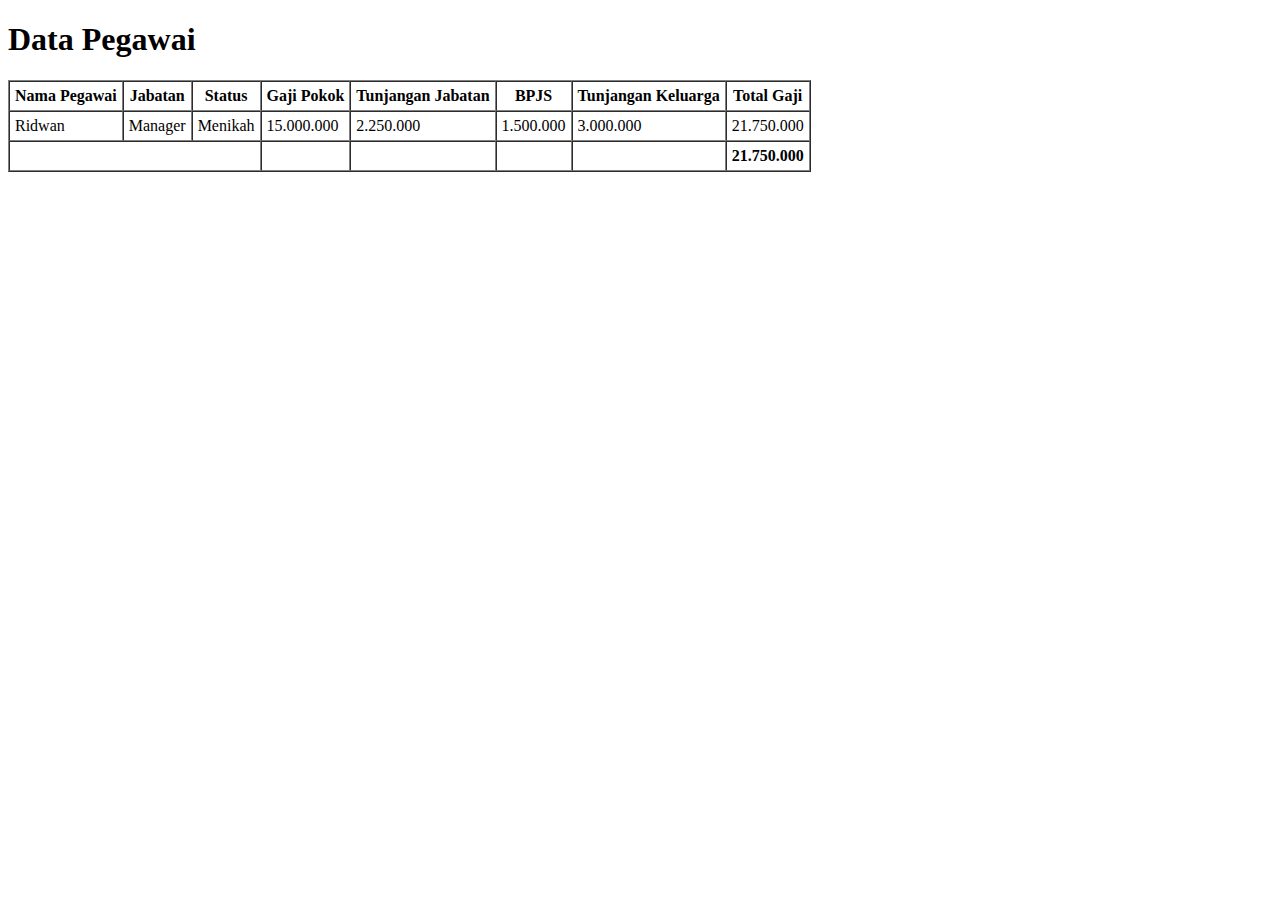
<file: Tugas 1 js_0110121002_Tirta Raja_STT Terpadu Nurul Fikri/tugas.html>
<!DOCTYPE html>
<html lang="id">
<head>
  <meta charset="UTF-8">
  <meta name="viewport" content="width=device-width, initial-scale=1.0">
  <title>Data Pegawai</title>
</head>
<body>
  <h1>Data Pegawai</h1>
  
  <table border="1" cellpadding="5" cellspacing="0">
    <thead>
      <tr>
        <th>Nama Pegawai</th>
        <th>Jabatan</th>
        <th>Status</th>
        <th>Gaji Pokok</th>
        <th>Tunjangan Jabatan</th>
        <th>BPJS</th>
        <th>Tunjangan Keluarga</th>
        <th>Total Gaji</th>
      </tr>
    </thead>
    <tbody>
      <tr>
        <td>Ridwan</td>
        <td>Manager</td>
        <td>Menikah</td>
        <td id="gaji-pokok"></td>
        <td id="tunjangan-jabatan"></td>
        <td id="bpjs"></td>
        <td id="tunjangan-keluarga"></td>
        <td id="total-gaji"></td>
      </tr>
    </tbody>
    <tfoot>
      <tr>
        <th colspan="3"></th>
        <th></th>
        <th></th>
        <th></th>
        <th></th>
        <th id="total-gaji-keseluruhan"></th>
      </tr>
    </tfoot>
  </table>
  
  <script>
    const namaPegawai = "Ridwan";
    const jabatan = "Manager";
    const status = "Menikah";

    // Hitung gaji pokok
    let gajiPokok = 0;
    switch (jabatan) {
      case "Manager":
        gajiPokok = 15000000;
        break;
      case "Asisten Manager":
        gajiPokok = 10000000;
        break;
      case "Staff":
        gajiPokok = 5000000;
        break;
    }

    // Hitung tunjangan jabatan
    const tunjanganJabatan = gajiPokok * 0.15;

    // Hitung BPJS
    const bpjs = gajiPokok * 0.10;

    // Hitung tunjangan keluarga
    const tunjanganKeluarga = status === "Menikah" ? gajiPokok * 0.20 : 0;

    // Hitung total gaji
    const totalGaji = gajiPokok + tunjanganJabatan + bpjs + tunjanganKeluarga;

    // Masukkan data ke tabel
    document.getElementById("gaji-pokok").innerHTML = gajiPokok.toLocaleString("id-ID");
    document.getElementById("tunjangan-jabatan").innerHTML = tunjanganJabatan.toLocaleString("id-ID");
    document.getElementById("bpjs").innerHTML = bpjs.toLocaleString("id-ID");
    document.getElementById("tunjangan-keluarga").innerHTML = tunjanganKeluarga.toLocaleString("id-ID");
    document.getElementById("total-gaji").innerHTML = totalGaji.toLocaleString("id-ID");

    // Hitung total gaji keseluruhan
    const totalGajiKeseluruhan = totalGaji;

    // Masukkan total gaji keseluruhan ke tabel
    document.getElementById("total-gaji-keseluruhan").innerHTML = totalGajiKeseluruhan.toLocaleString("id-ID");
  </script>
</body>
</html>
</file>
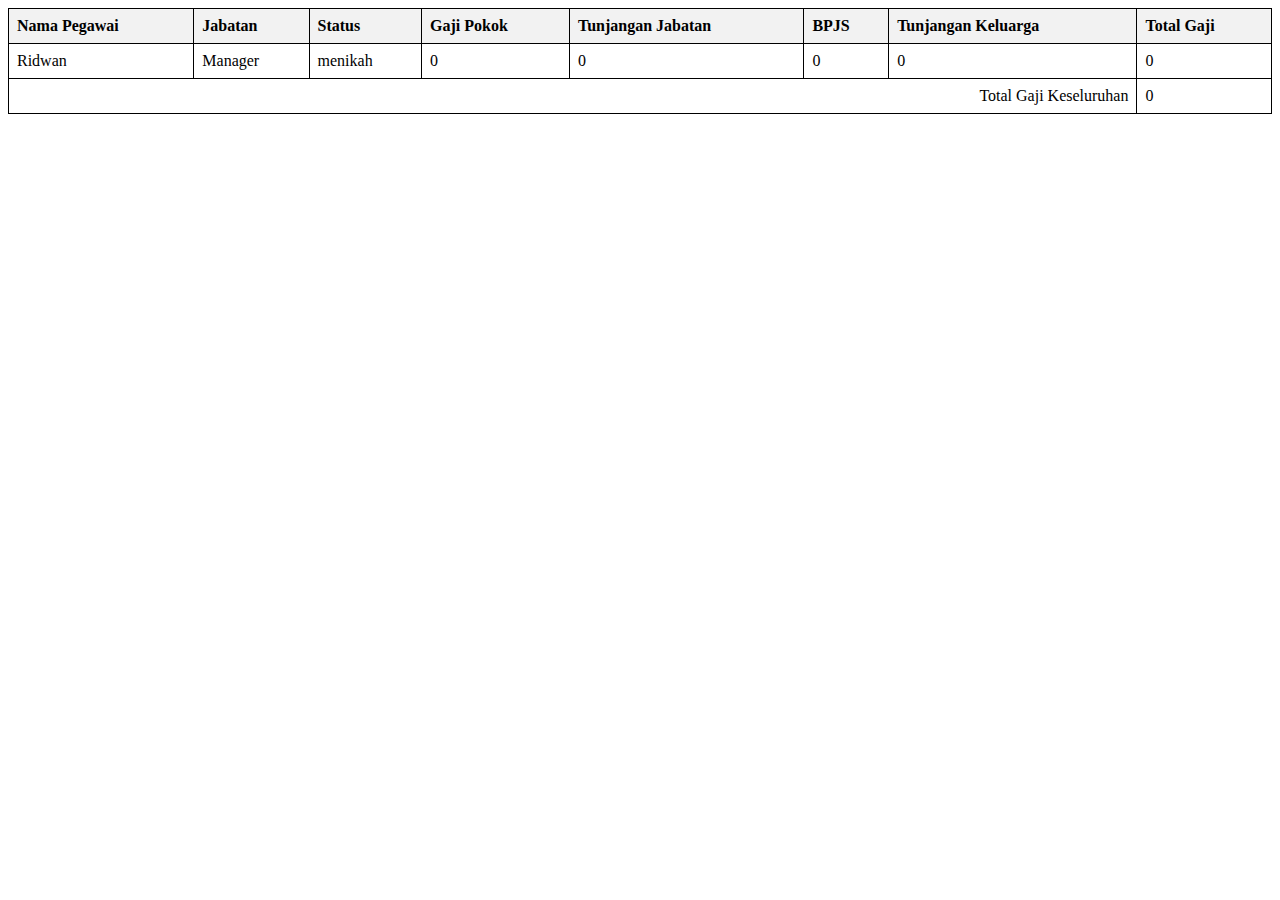
<file: Tugas 1 js_0110121002_Tirta Raja_STT Terpadu Nurul Fikri/tugas1js.html>
<!DOCTYPE html>
<html lang="en">
<head>
    <meta charset="UTF-8">
    <meta name="viewport" content="width=device-width, initial-scale=1.0">
    <title>Data Pegawai</title>
    <style>
        table {
            border-collapse: collapse;
            width: 100%;
        }
        th, td {
            border: 1px solid black;
            padding: 8px;
            text-align: left;
        }
        th {
            background-color: #f2f2f2;
        }
    </style>
</head>
<body>

<table>
    <thead>
        <tr>
            <th>Nama Pegawai</th>
            <th>Jabatan</th>
            <th>Status</th>
            <th>Gaji Pokok</th>
            <th>Tunjangan Jabatan</th>
            <th>BPJS</th>
            <th>Tunjangan Keluarga</th>
            <th>Total Gaji</th>
        </tr>
    </thead>
    <tbody id="tableBody">
        <!-- Data pegawai akan ditampilkan di sini -->
    </tbody>
    <tfoot>
        <tr>
            <td colspan="7" style="text-align: right;">Total Gaji Keseluruhan</td>
            <td id="totalGaji"></td>
        </tr>
    </tfoot>
</table>

<script>
    // Data Pegawai
    const pegawai = [
        {
            nama: 'Ridwan',
            jabatan: 'Manager',
            status: 'menikah'
        }
    ];

    // Fungsi untuk menghitung gaji
    function hitungGaji(gapok, jabatan, status) {
        let gajiPokok = 0;
        let tunjanganJabatan = 0;
        let bpjs = 0;
        let tunjanganKeluarga = 0;

        switch (jabatan) {
            case 'Manager':
                gajiPokok = 15000000;
                break;
            case 'Asisten Manager':
                gajiPokok = 10000000;
                break;
            case 'Staff':
                gajiPokok = 5000000;
                break;
            default:
                gajiPokok = 0;
        }

        tunjanganJabatan = 0.15 * gajiPokok;
        bpjs = 0.10 * gajiPokok;
        tunjanganKeluarga = status === 'menikah' ? 0.20 * gajiPokok : 0;

        return gajiPokok + tunjanganJabatan - bpjs + tunjanganKeluarga;
    }

    // Mendapatkan elemen tbody untuk menambahkan data pegawai
    const tbody = document.getElementById('tableBody');

    // Menampilkan data pegawai dalam tabel
    pegawai.forEach(pegawai => {
        const totalGaji = hitungGaji(pegawai.jabatan, pegawai.status);
        const row = `
            <tr>
                <td>${pegawai.nama}</td>
                <td>${pegawai.jabatan}</td>
                <td>${pegawai.status}</td>
                <td>${hitungGaji(pegawai.jabatan, pegawai.status)}</td>
                <td>${15 * hitungGaji(pegawai.jabatan, pegawai.status)}</td>
                <td>${10 * hitungGaji(pegawai.jabatan, pegawai.status)}</td>
                <td>${pegawai.status === 'menikah' ? 20 * hitungGaji(pegawai.jabatan, pegawai.status) : 0}</td>
                <td>${totalGaji}</td>
            </tr>
        `;
        tbody.innerHTML += row;
    });

    // Menghitung total gaji keseluruhan
    const totalGajiKeseluruhan = pegawai.reduce((total, pegawai) => {
        return total + hitungGaji(pegawai.jabatan, pegawai.status);
    }, 0);

    document.getElementById('totalGaji').innerText = totalGajiKeseluruhan;
</script>

</body>
</html>
</file>
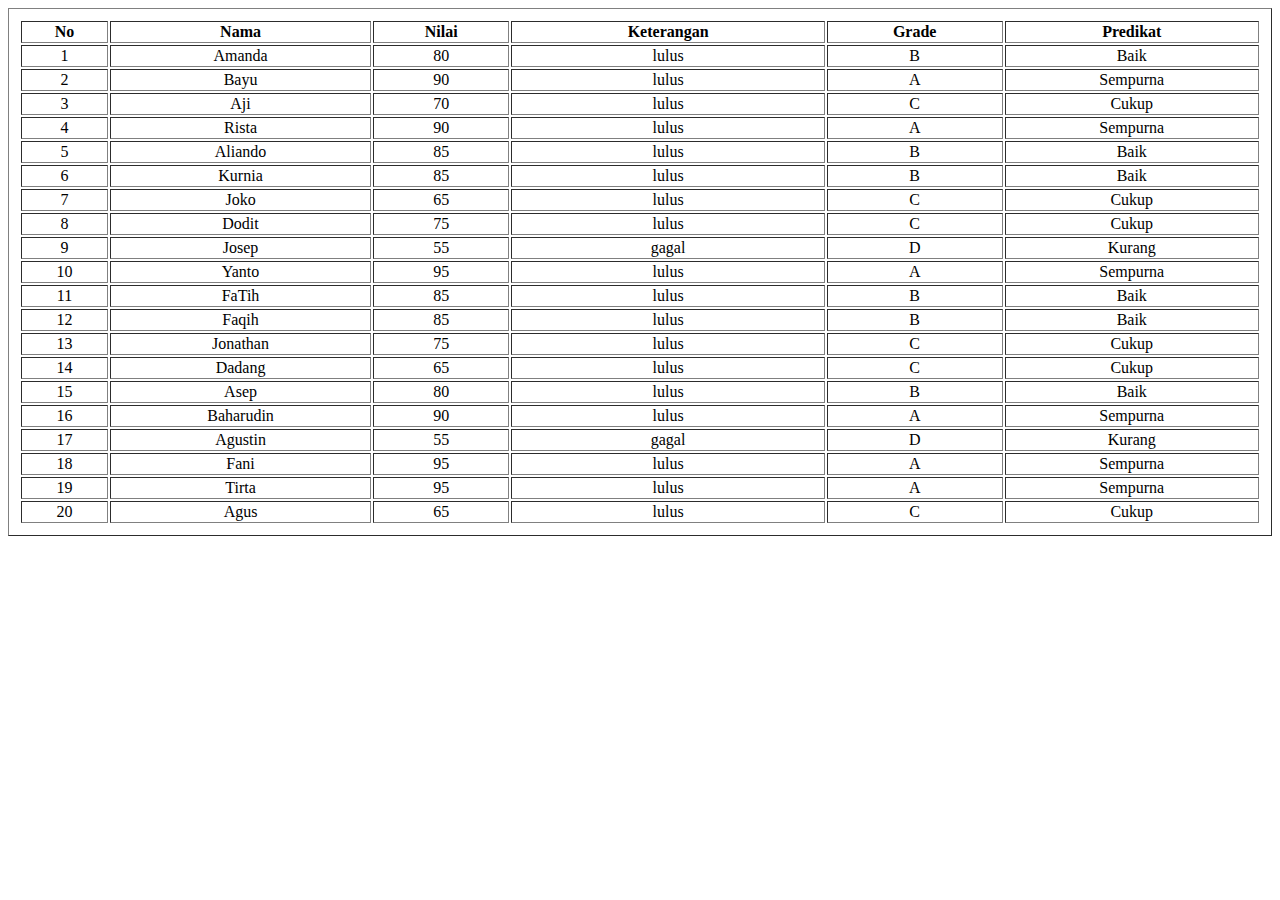
<file: Tugas 2 js_0110121002_Tirta Raja_STT Terpadu Nurul Fikri/tugas2js.html>
<body>
    <script>
        let s1 = {"nama" : "Amanda", nilai: 80};
        let s2 = {"nama" : "Bayu", nilai: 90};
        let s3 = {"nama" : "Aji", nilai: 70};
        let s4 = {"nama" : "Rista", nilai: 90};
        let s5 = {"nama" : "Aliando", nilai: 85};
        let s6 = {"nama" : "Kurnia", nilai: 85};
        let s7 = {"nama" : "Joko", nilai: 65};
        let s8 = {"nama" : "Dodit", nilai: 75};
        let s9 = {"nama" : "Josep", nilai: 55};
        let s10 = {"nama" : "Yanto", nilai: 95};
        let s11 = {"nama" : "FaTih", nilai: 85};
        let s12 = {"nama" : "Faqih", nilai: 85};
        let s13 = {"nama" : "Jonathan", nilai: 75};
        let s14 = {"nama" : "Dadang", nilai: 65};
        let s15 = {"nama" : "Asep", nilai: 80};
        let s16 = {"nama" : "Baharudin", nilai: 90};
        let s17 = {"nama" : "Agustin", nilai: 55};
        let s18 = {"nama" : "Fani", nilai: 95};
        let s19 = {"nama" : "Tirta", nilai: 95};
        let s20 = {"nama" : "Agus", nilai: 65};

        let siswa = [s1, s2, s3, s4, s5, s6, s7, s8, s9, s10, s11, s12, s13, s14, s15, s16, s17, s18, s19, s20];
    </script>
    <table style="padding: 10px; text-align: center; width: 100%;" border="1">
        <thead>
            <tr>
                <th>No</th>
                <th>Nama</th>
                <th>Nilai</th>
                <th>Keterangan</th>
                <th>Grade</th>
                <th>Predikat</th>
            </tr>
        </thead>
        <tbody>
            <script>
                var no = 1;
                for (let s of siswa) {
                    let ket = (s.nilai >= 60) ? "lulus" : "gagal";
                    let grade = "";
                    let predikat = "";
                    if (s.nilai > 85 && s.nilai <= 100) grade = "A";
                    else if (s.nilai > 75 && s.nilai <= 85) grade = "B";
                    else if (s.nilai > 60 && s.nilai <= 75) grade = "C";
                    else if (s.nilai > 30 && s.nilai <= 60) grade = "D";
                    else if (s.nilai > 0 && s.nilai <= 30) grade = "E";

                    switch (grade) {
                        case "A":
                            predikat = "Sempurna";
                            break;
                        case "B":
                            predikat = "Baik";
                            break;
                        case "C":
                            predikat = "Cukup";
                            break;
                        case "D":
                            predikat = "Kurang";
                            break;
                        case "E":
                            predikat = "Buruk";
                            break;
                        default:
                            predikat = "";
                            break;
                    }

                    document.write(`
                        <tr>
                            <td>${no}</td>
                            <td>${s.nama}</td>
                            <td>${s.nilai}</td>
                            <td>${ket}</td>
                            <td>${grade}</td>
                            <td>${predikat}</td>
                        </tr>
                    `);
                    no++;
                }
            </script>
        </tbody>
    </table>
</body>
</file>
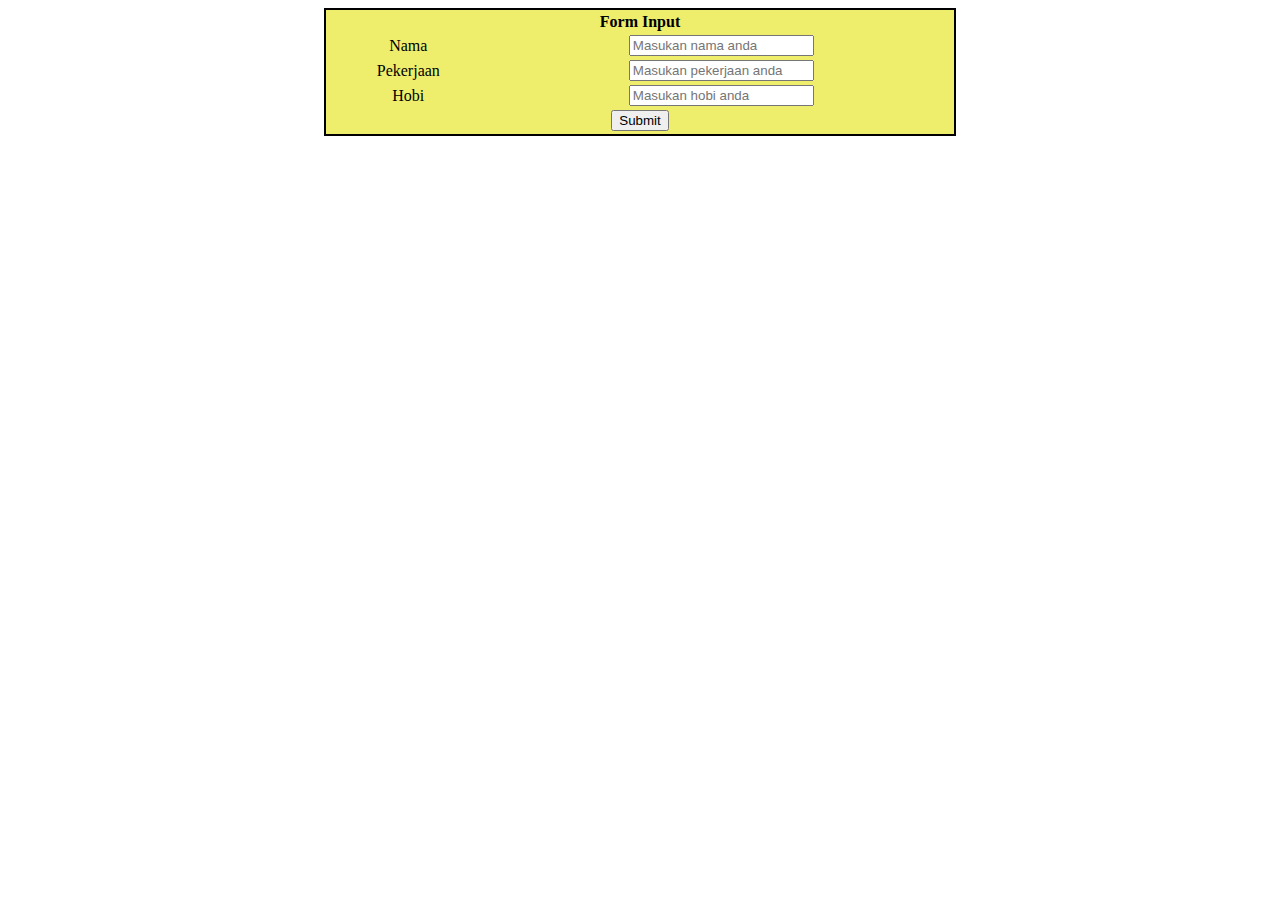
<file: Tugas 3 js_0110121002_Tirta Raja_STT Terpadu Nurul Fikri/tugas3js.html>
<!DOCTYPE html>
<html lang="en">
<head>
    <meta charset="UTF-8">
    <meta name="viewport" content="width=device-width, initial-scale=1.0">
    <title>Form Input</title>
</head>
<body>
    <form id="frm">
        <table style="width: 50%; background-color:rgb(238, 238, 108); border: 2px solid; text-align: center; margin: auto;">
            <tr>
                <th colspan="2">Form Input</th>
            </tr>
            <tr>
                <td><label for="nama">Nama</label></td>
                <td>
                    <input type="text" name="nama" id="nama" placeholder="Masukan nama anda">
                </td>
            </tr>
            <tr>
                <td><label for="pekerjaan">Pekerjaan</label></td>
                <td>
                    <input type="text" name="pekerjaan" id="pekerjaan" placeholder="Masukan pekerjaan anda">
                </td>
            </tr>
            <tr>
                <td><label for="hobi">Hobi</label></td>
                <td>
                    <input type="text" name="hobi" id="hobi" placeholder="Masukan hobi anda">
                </td>
            </tr>
            <tr>
                <th colspan="2">
                    <button type="button" onclick="tampilkanData()">Submit</button>
                </th>
            </tr>
        </table>
    </form>
    <div id="hasil" style="text-align: center; margin-top: 20px;"></div>
    <script src="skrip/skrip.js"></script>
</body>
</html>
</file>
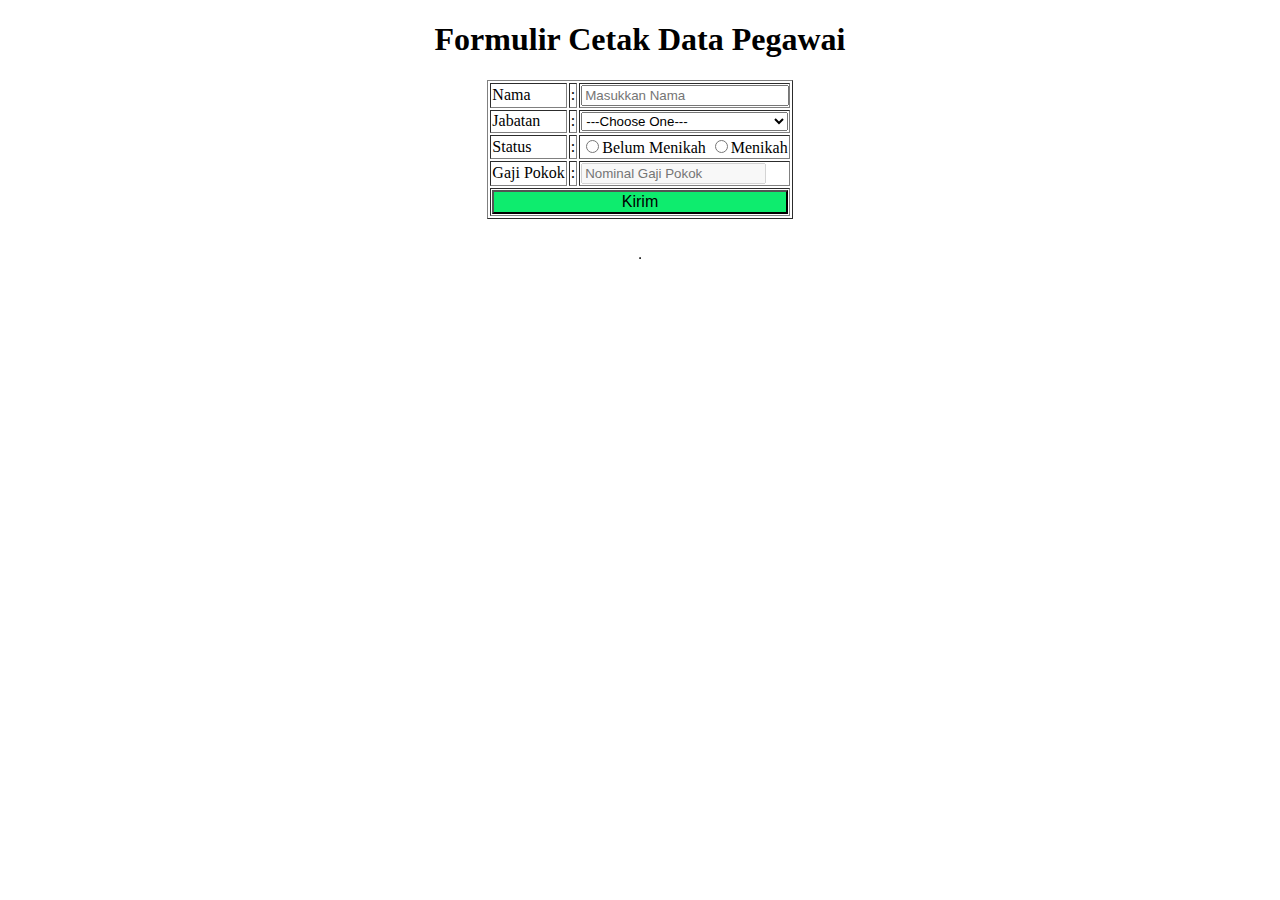
<file: Tugas 4 js_0110121002_Tirta Raja_STT Terpadu Nurul Fikri/Tugas4js.html>
<!DOCTYPE html>
<html lang="en">

<head>
    <meta charset="UTF-8" />
    <meta name="viewport" content="width=device-width, initial-scale=1.0" />
    <title>Tugas 4 Javascript</title>
    <link rel="stylesheet" href="Style.css">
</head>

<body>
        <h1>Formulir Cetak Data Pegawai</h1>
    <form id="formulircetakPegawai">
        <table border="1">
            <tr>
                <td><label for="">Nama</label></td>
                <td>:</td>
                <td><input type="text" name="nama" id="nama" placeholder="Masukkan Nama" class="inputTeks" /></td>
            </tr>
            <tr>
                <td>Jabatan</td>
                <td>:</td>
                <td><select name="jabatan" id="jabatan"></select></td>
            </tr>
            <tr>
                <td>Status</td>
                <td>:</td>
                <td>
                    <input type="radio" name="status" id="status" value="Belum Menikah" />Belum Menikah
                    <input type="radio" name="status" id="status" value="Menikah" />Menikah
                </td>
            </tr>
            <tr>
                <td>Gaji Pokok</td>
                <td>:</td>
                <td><input type="text" name="gajiPokok" placeholder="Nominal Gaji Pokok" class="input" disabled /></td>
            </tr>
            <tr>
                <td colspan="3">
                    <button type="button" onclick="result()">Kirim</button>
                </td>
            </tr>
        </table>
    </form>
    <table border="1" cellpadding="10" cellspacing="0" align="center" id="hasil">
    </table>
    <script src="Script.js"></script>
</body>

</html>
</file>
<file: Tugas 4 js_0110121002_Tirta Raja_STT Terpadu Nurul Fikri/Style.css>
#hasil {
    margin-top: 3%;
}

h1 {
    text-align: center;
}

form {
    display: flex;
    justify-content: center;
}

button {
    width: 100%;
    background-color: rgb(14, 236, 110);
    cursor: pointer;
    font-size: 16px;
    
}

select {
    width: 100%;
}

.inputTeks {
    width: 97%;
}
</file>
